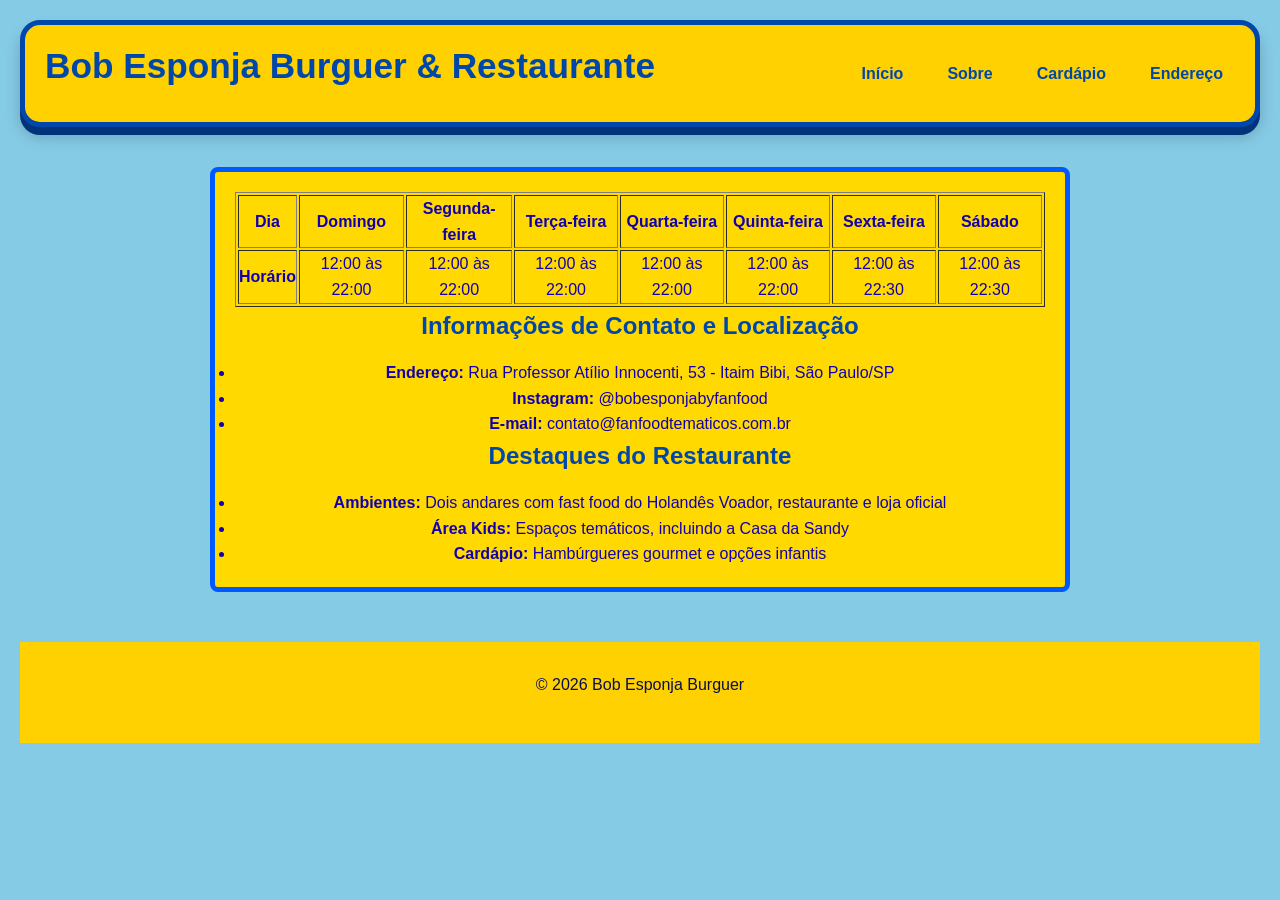
<file: projeto-meio-curso/contato.html>
<!DOCTYPE html>
<html lang="pt-BR">
<head>
    <meta charset="UTF-8">
    <meta name="viewport" content="width=device-width, initial-scale=1.0">
    <title>Visão Geral</title>
<link rel="stylesheet" href="base.css">
<link rel="stylesheet" href="layout.css">

</head>
<body>
    
<header>
    <nav class="container-nav">
     <h1>Bob Esponja Burguer & Restaurante</h1>


        <ul>
            <li><a href="index.html">Início</a></li>
            <li><a href="sobre.html">Sobre</a></li>
            <li><a href="produtos.html">Cardápio</a></li>
            <li><a href="contato.html">Endereço</a></li>
        </ul>
    </nav>
</header>

<main>

<section class="card-horario">

    <table border="1">
        <thead>
            <tr>
                <th>Dia</th>
                <th>Domingo</th>
                <th>Segunda-feira</th>
                <th>Terça-feira</th>
                <th>Quarta-feira</th>
                <th>Quinta-feira</th>
                <th>Sexta-feira</th>
                <th>Sábado</th>
            </tr>
        </thead>

        <tbody>
            <tr>
                <th>Horário</th>
                <td>12:00 às 22:00</td>
                <td>12:00 às 22:00</td>
                <td>12:00 às 22:00</td>
                <td>12:00 às 22:00</td>
                <td>12:00 às 22:00</td>
                <td>12:00 às 22:30</td>
                <td>12:00 às 22:30</td>
            </tr>
        </tbody>
    </table>

    <h2>Informações de Contato e Localização</h2>

    <div>
        <ul>
            <li>
                <strong>Endereço:</strong> Rua Professor Atílio Innocenti, 53 - Itaim Bibi, São Paulo/SP
            </li>
            <li>
                <strong>Instagram:</strong> @bobesponjabyfanfood
            </li>
            <li>
                <strong>E-mail:</strong> contato@fanfoodtematicos.com.br
            </li>
        </ul>
    </div>

    <h2>Destaques do Restaurante</h2>

    <div>
        <ul>
            <li>
                <strong>Ambientes:</strong> Dois andares com fast food do Holandês Voador, restaurante e loja oficial
            </li>
            <li>
                <strong>Área Kids:</strong> Espaços temáticos, incluindo a Casa da Sandy
            </li>
            <li>
                <strong>Cardápio:</strong> Hambúrgueres gourmet e opções infantis
            </li>
        </ul>
    </div>

</section>

</main>

<footer>
  <p>© 2026 Bob Esponja Burguer</p>
</footer>


</body>
</html>
</file>
<file: projeto-meio-curso/base.css>
*
{
margin: 0;
padding: 0;
box-sizing: border-box;
}

:root {
  color: #0047ab;
  color: #050933;
  background-color: #86cbe6;
  color: #070d55;
}


body
{
font-family: Arial, Helvetica, sans-serif;
font-size: 16px;
line-height: 1.6;
color: rgb(18, 0, 175);
background-color: #86cbe6;
padding: 20px;

}

h1
{
font-size: 2.2em;
color: #0047ab;
margin-bottom: 15px;
line-height: 1.2;
}

h2
{
color: #0047ab;
margin-bottom: 15px;
text-align: center;
}

h3
{
color: #0047ab;
font-size: 1.8em;
margin: 20px 0;
}

p
{
color: #070d55;
margin-bottom: 15px;
}

figure
{
 margin: 10px 0;
}
</file>
<file: projeto-meio-curso/layout.css>
header 
{
  background-color: #ffd100;
  color: #0047ab;
  padding: 20px;
  border-radius: 20px;
  border: 5px solid #0047ab;
  box-shadow: 0 8px 0 #00337a, 0 10px 15px rgba(0, 0, 0, 0.2);
}

.container-nav 
{
  display: flex;
  justify-content: space-between;
  align-items: center;
}

.container-nav ul
{
  list-style: none;
  display: flex;
  gap: 20px;
}

.container-nav a
{
  text-decoration: none;
  font-weight: bold;
  color: #0047ab;
  padding: 8px 12px;
  border-radius: 10px;
  transition: 0.3s;
}

.container-nav a:hover 
{
  background-color: #0047ab;
  color: white;
}

main 
{
  max-width: 900px;
  margin: 40px auto;
  padding: 0 20px;
}

.botao a 
{
  background-color: #9aa0d8;
  color: white;
  padding: 15px 30px;
  text-decoration: none;
  font-weight: bold;
  border-radius: 50px;
  display: inline-block;
  font-size: 1.1em;
  box-shadow: 0 5px 0 #ffee07;
  transition: all 0.2s ease;
}

footer 
{
  background-color: #ffd100;
  color: #0047ab;
  text-align: center;
  padding: 30px 20px;
  margin-top: 50px;
}


.botao a:hover 
{
  transform: translateY(-2px);
}

.card-img {
  width: 100%;
  max-width: 300px;
  height: 200px;
  object-fit: cover;
  border-radius: 10px;
}

.card-esponja
{
width: 350px;
background-color: #ffd900;
border: 5px solid #0059ff;
border-radius: 8px;
padding: 20px;
text-align: center;
font-family: Arial, Helvetica, sans-serif;

}


.card-esponja
{
    width:100% ;
}

.card-bob
{
    width: 350px;
background-color: #ffd900;
border: 5px solid #0059ff;
border-radius: 8px;
padding: 20px;
text-align: center;
font-family: Arial, Helvetica, sans-serif;

}

.card-bob
{
    width: 100%;
}

.card-gourmet
{
    width: 350px;
background-color: #ffd900;
border: 5px solid #0059ff;
border-radius: 8px;
padding: 20px;
font-family: Arial, Helvetica, sans-serif;

}

.card-gourmet
{
    width: 100%;
}


.card-horario
{
 width: 350px;
background-color: #ffd900;
border: 5px solid #0059ff;
border-radius: 8px;
padding: 20px;
text-align: center;
font-family: Arial, Helvetica, sans-serif;

}

.card-horario
{
    width: 100%;
}

.card-img
{
margin: auto;
flex-wrap: nowrap;
}
</file>
